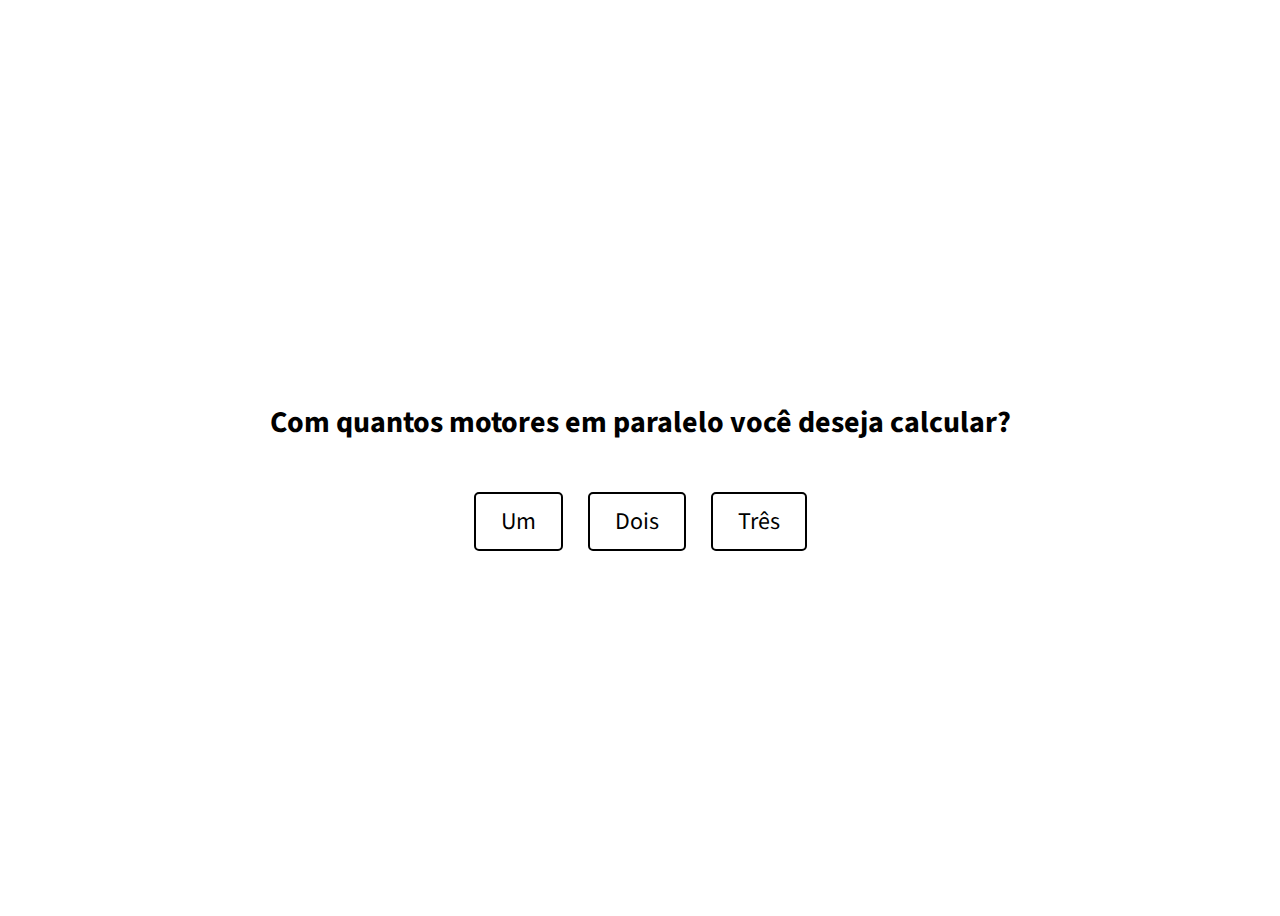
<file: index.html>
<!DOCTYPE html>
<html lang="en">
<head>
    <meta charset="UTF-8">
    <meta http-equiv="X-UA-Compatible" content="IE=edge">
    <meta name="viewport" content="width=device-width, initial-scale=1.0">
    <link rel="stylesheet" href="style.css">
    <title>Calculadora - Motores</title>
</head>
<body class="index-body">
    <div class="container">
        <h2 class="titulo">Com quantos motores em paralelo você deseja calcular?</h2>
        <div class="opcoes">
            <a href="umMotor.html" class="um">Um</a>
            <a href="doisMotores.html" class="dois">Dois</a>
            <a href="tresMotores.html" class="tres">Três</a>
        </div>
    </div>
</body>
</html>
</file>
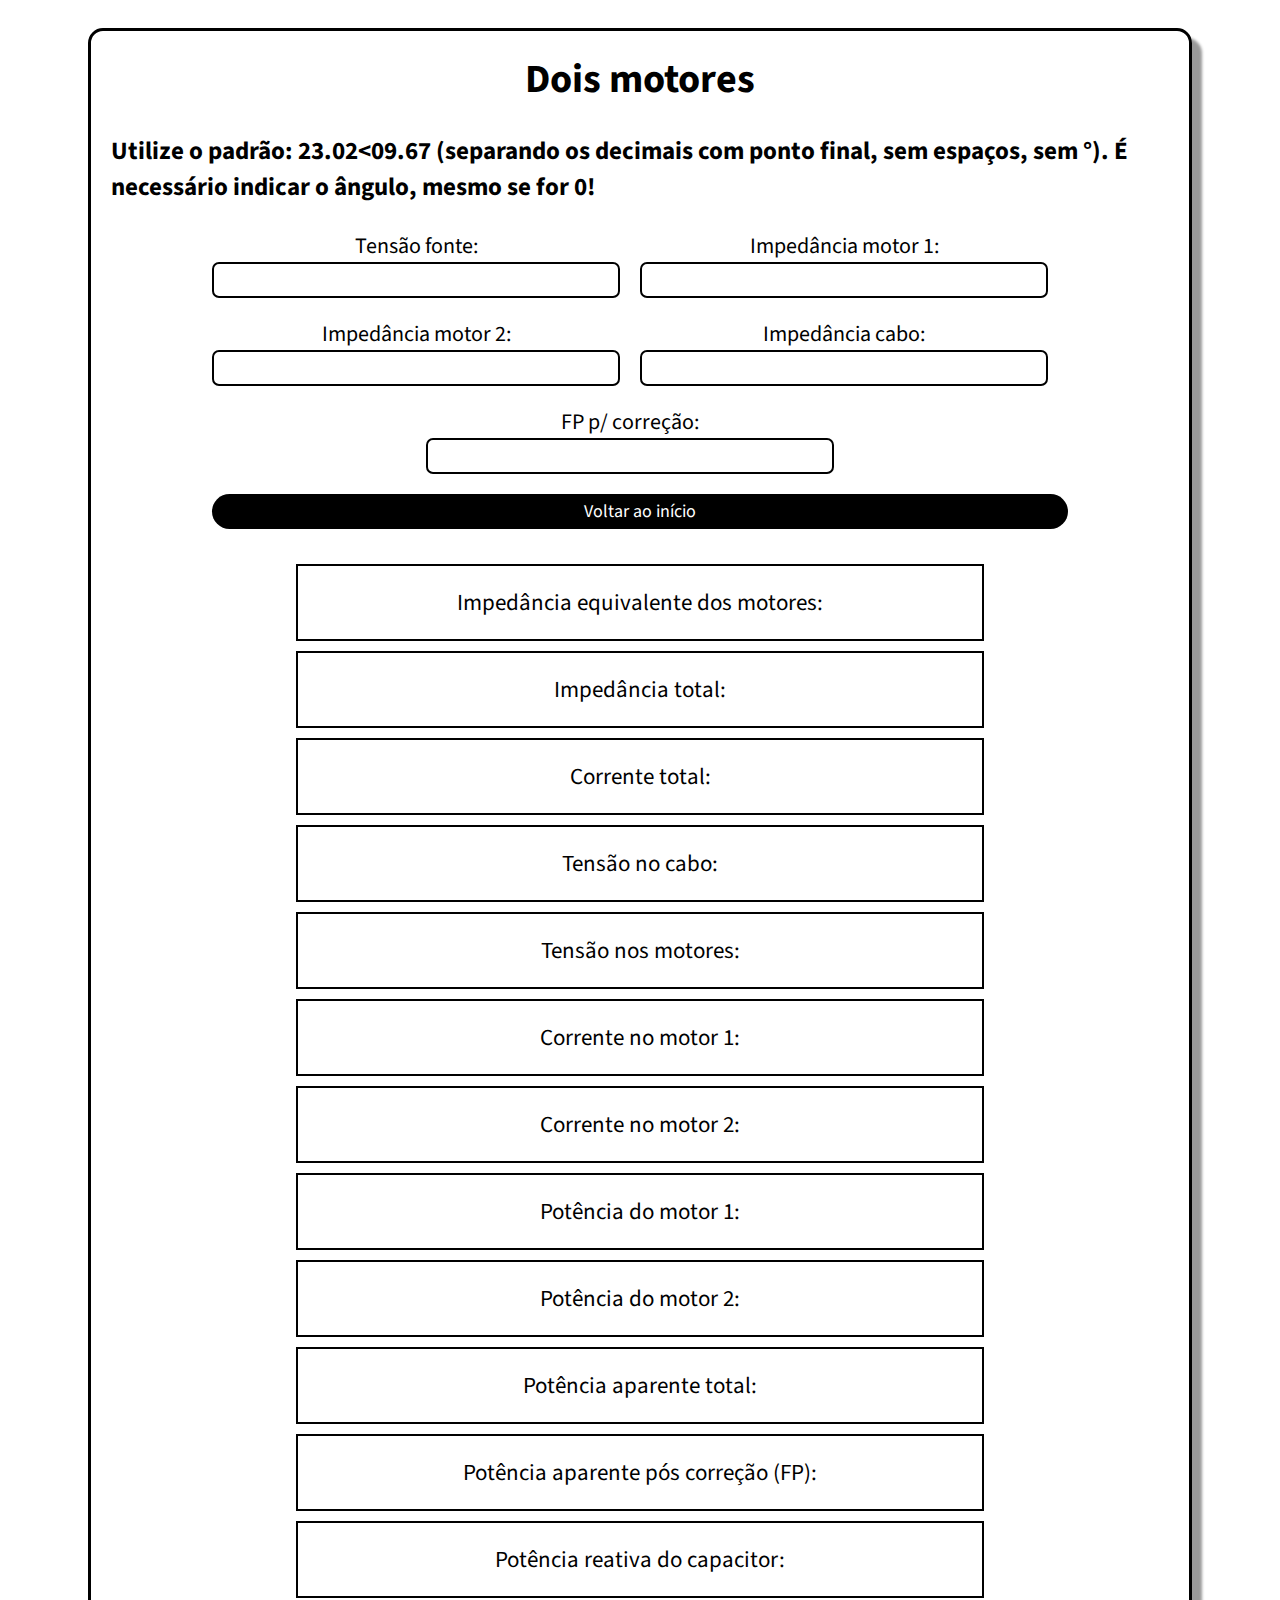
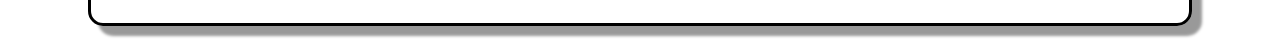
<file: doisMotores.html>
<!DOCTYPE html>
<html lang="en">
<head>
    <meta charset="UTF-8">
    <meta http-equiv="X-UA-Compatible" content="IE=edge">
    <link rel="stylesheet" href="style.css">
    <meta name="viewport" content="width=device-width, initial-scale=1.0">
    <title>Dois Motores</title>
</head>
<body>
    <div class="container-motores">
        <section class="sec-1">
            <h2 class="titulo-motores">Dois motores</h2>
            <p class="instrucoes">
                Utilize o padrão: 23.02&lt;09.67 (separando os decimais com ponto final, sem espaços, sem °). É necessário indicar o ângulo, mesmo se for 0!
            </p>
            <div class="dados">
                <label for="tensao-fonte">
                    Tensão fonte:
                    <input type="text" name="tensao-fonte" id="tensao-fonte">
                </label>

                <label for="impedancia-motor-1">
                    Impedância motor 1:
                    <input type="text" name="impedancia-motor-1" id="impedancia-motor-1">
                </label>

                <label for="impedancia-motor-2">
                    Impedância motor 2:
                    <input type="text" name="impedancia-motor-2" id="impedancia-motor-2">
                </label>

                <label for="impedancia-cabo">
                    Impedância cabo:
                    <input type="text" name="impedancia-cabo" id="impedancia-cabo">
                </label>

                <label for="fp-para-correcao">
                    FP p/ correção:
                    <input type="text" name="fp-para-correcao" id="fp-para-correcao">
                </label>
            </div>
            <a href="index.html" class="voltar">Voltar ao início</a>
        </section>

        <section class="sec-2">
            <p>Impedância equivalente dos motores: <span class="impedanciaEquivalente"></span></p>
            <p>Impedância total: <span class="impedanciaTotal"></span></p>
            <p>Corrente total: <span class="correnteTotal"></span></p>
            <p>Tensão no cabo: <span class="tensaoNoCabo"></span></p>
            <p>Tensão nos motores: <span class="tensaoNosMotores"></span></p>
            <p>Corrente no motor 1: <span class="correnteNoMotor1"></span></p>
            <p>Corrente no motor 2: <span class="correnteNoMotor2"></span></p>
            <p>Potência do motor 1: <span class="potenciaDoMotor1"></span></p>
            <p>Potência do motor 2: <span class="potenciaDoMotor2"></span></p>
            <p>Potência aparente total: <span class="potenciaAparenteTotal"></span></p>
            <p>Potência aparente pós correção (FP): <span class="potenciaAparenteCorrigida"></span></p>
            <p>Potência reativa do capacitor: <span class="potenciaReativaDoCapacitor"></span></p>
        </section>
    </div>
    <script src="doisMotores.js"></script>
</body>
</html>
</file>
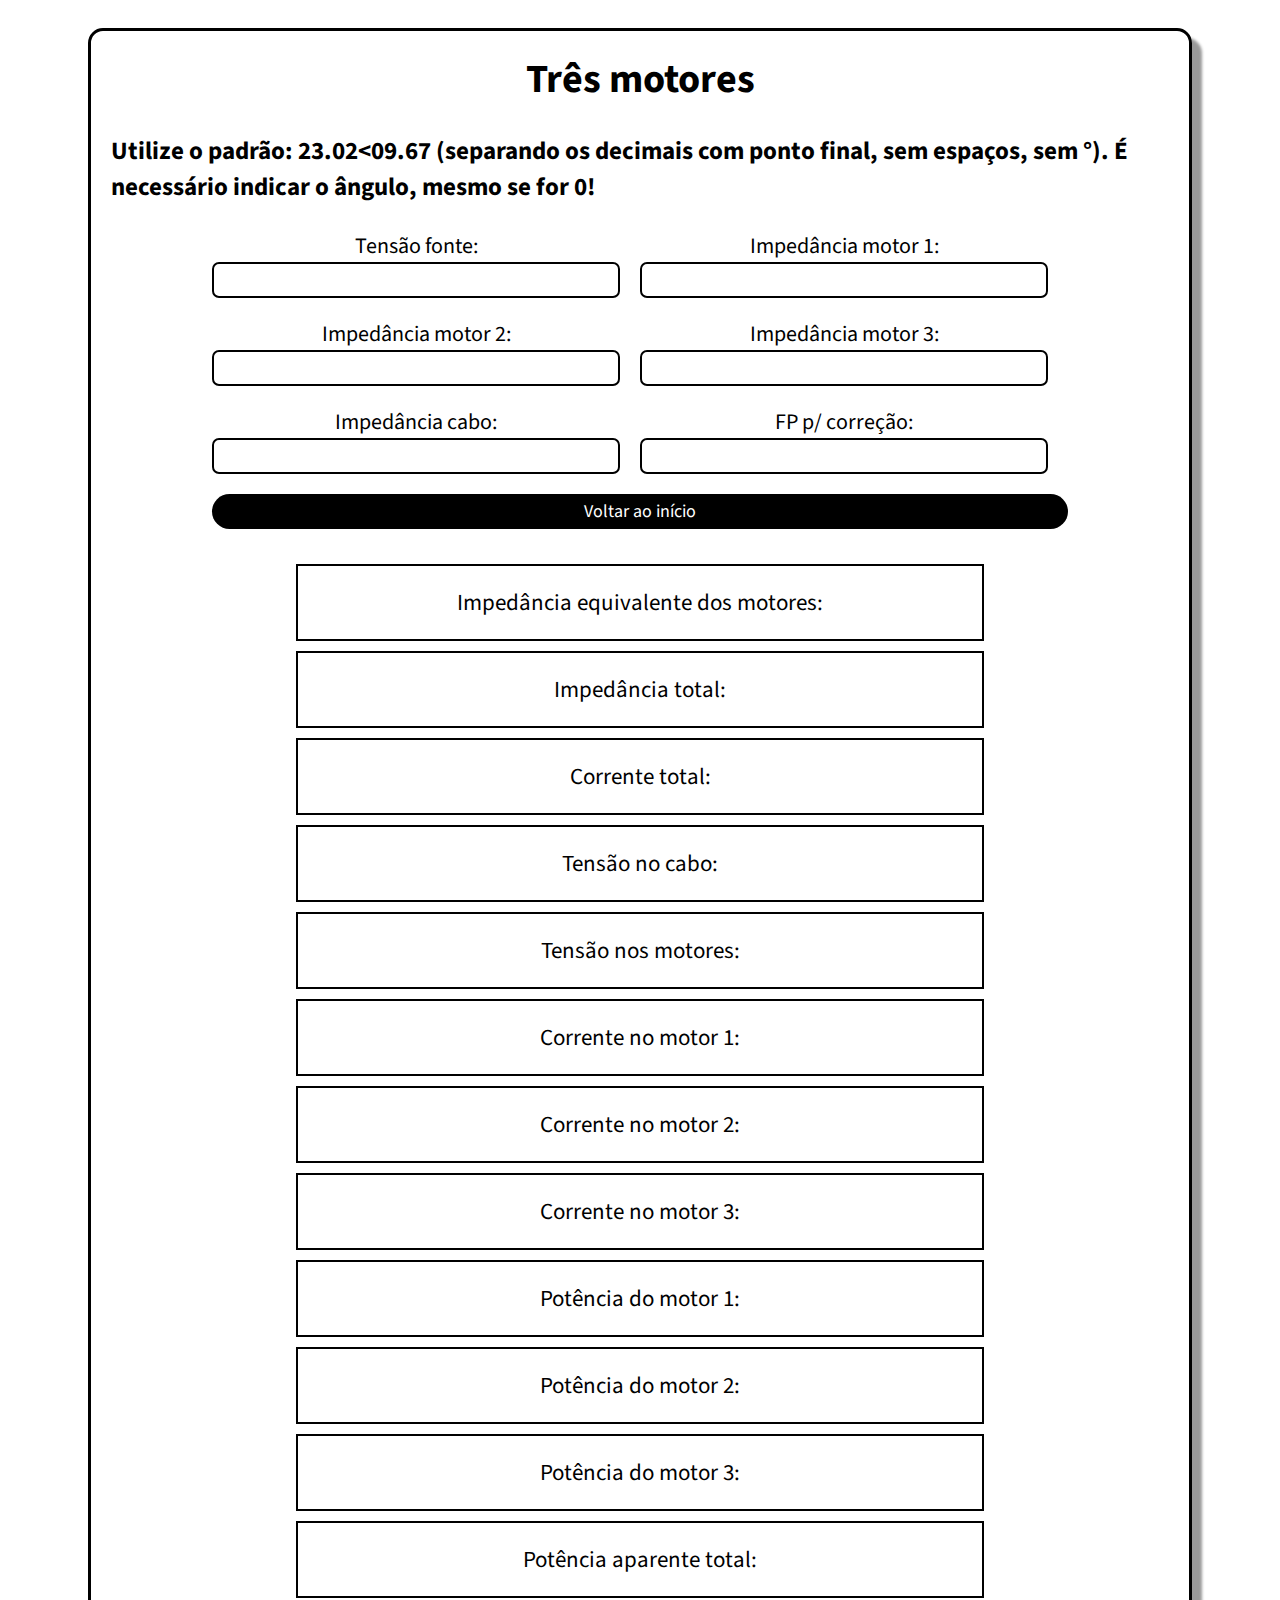
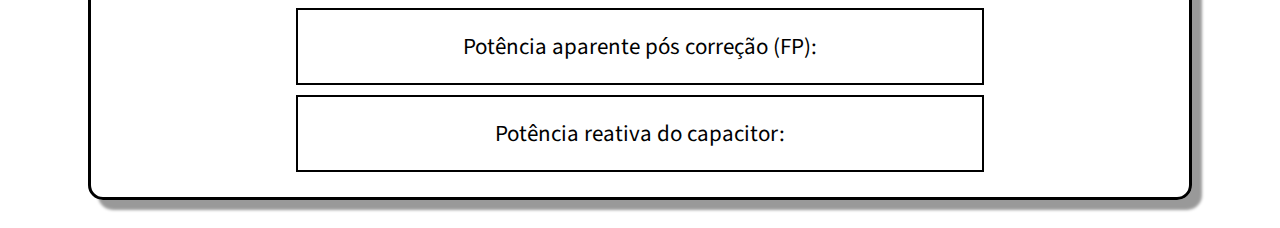
<file: tresMotores.html>
<!DOCTYPE html>
<html lang="en">
<head>
    <meta charset="UTF-8">
    <meta http-equiv="X-UA-Compatible" content="IE=edge">
    <meta name="viewport" content="width=device-width, initial-scale=1.0">
    <link rel="stylesheet" href="style.css">
    <title>Três motores</title>
</head>
<body>
    <div class="container-motores">
        <section class="sec-1">
            <h2 class="titulo-motores">Três motores</h2>
            <p class="instrucoes">
                Utilize o padrão: 23.02&lt;09.67 (separando os decimais com ponto final, sem espaços, sem °). É necessário indicar o ângulo, mesmo se for 0!
            </p>
            <div class="dados">
                <label for="tensao-fonte">
                    Tensão fonte:
                    <input type="text" name="tensao-fonte" id="tensao-fonte">
                </label>

                <label for="impedancia-motor-1">
                    Impedância motor 1:
                    <input type="text" name="impedancia-motor-1" id="impedancia-motor-1">
                </label>

                <label for="impedancia-motor-2">
                    Impedância motor 2:
                    <input type="text" name="impedancia-motor-2" id="impedancia-motor-2">
                </label>

                <label for="impedancia-motor-3">
                    Impedância motor 3:
                    <input type="text" name="impedancia-motor-3" id="impedancia-motor-3">
                </label>

                <label for="impedancia-cabo">
                    Impedância cabo:
                    <input type="text" name="impedancia-cabo" id="impedancia-cabo">
                </label>

                <label for="fp-para-correcao">
                    FP p/ correção:
                    <input type="text" name="fp-para-correcao" id="fp-para-correcao">
                </label>
            </div>
            <a href="index.html" class="voltar">Voltar ao início</a>
        </section>

        <section class="sec-2">
            <p>Impedância equivalente dos motores: <span class="impedanciaEquivalente"></span></p>
            <p>Impedância total: <span class="impedanciaTotal"></span></p>
            <p>Corrente total: <span class="correnteTotal"></span></p>
            <p>Tensão no cabo: <span class="tensaoNoCabo"></span></p>
            <p>Tensão nos motores: <span class="tensaoNosMotores"></span></p>
            <p>Corrente no motor 1: <span class="correnteNoMotor1"></span></p>
            <p>Corrente no motor 2: <span class="correnteNoMotor2"></span></p>
            <p>Corrente no motor 3: <span class="correnteNoMotor3"></span></p>
            <p>Potência do motor 1: <span class="potenciaDoMotor1"></span></p>
            <p>Potência do motor 2: <span class="potenciaDoMotor2"></span></p>
            <p>Potência do motor 3: <span class="potenciaDoMotor3"></span></p>
            <p>Potência aparente total: <span class="potenciaAparenteTotal"></span></p>
            <p>Potência aparente pós correção (FP): <span class="potenciaAparenteCorrigida"></span></p>
            <p>Potência reativa do capacitor: <span class="potenciaReativaDoCapacitor"></span></p>
        </section>
    </div>
    <script src="tresMotores.js"></script>
</body>
</html>
</file>
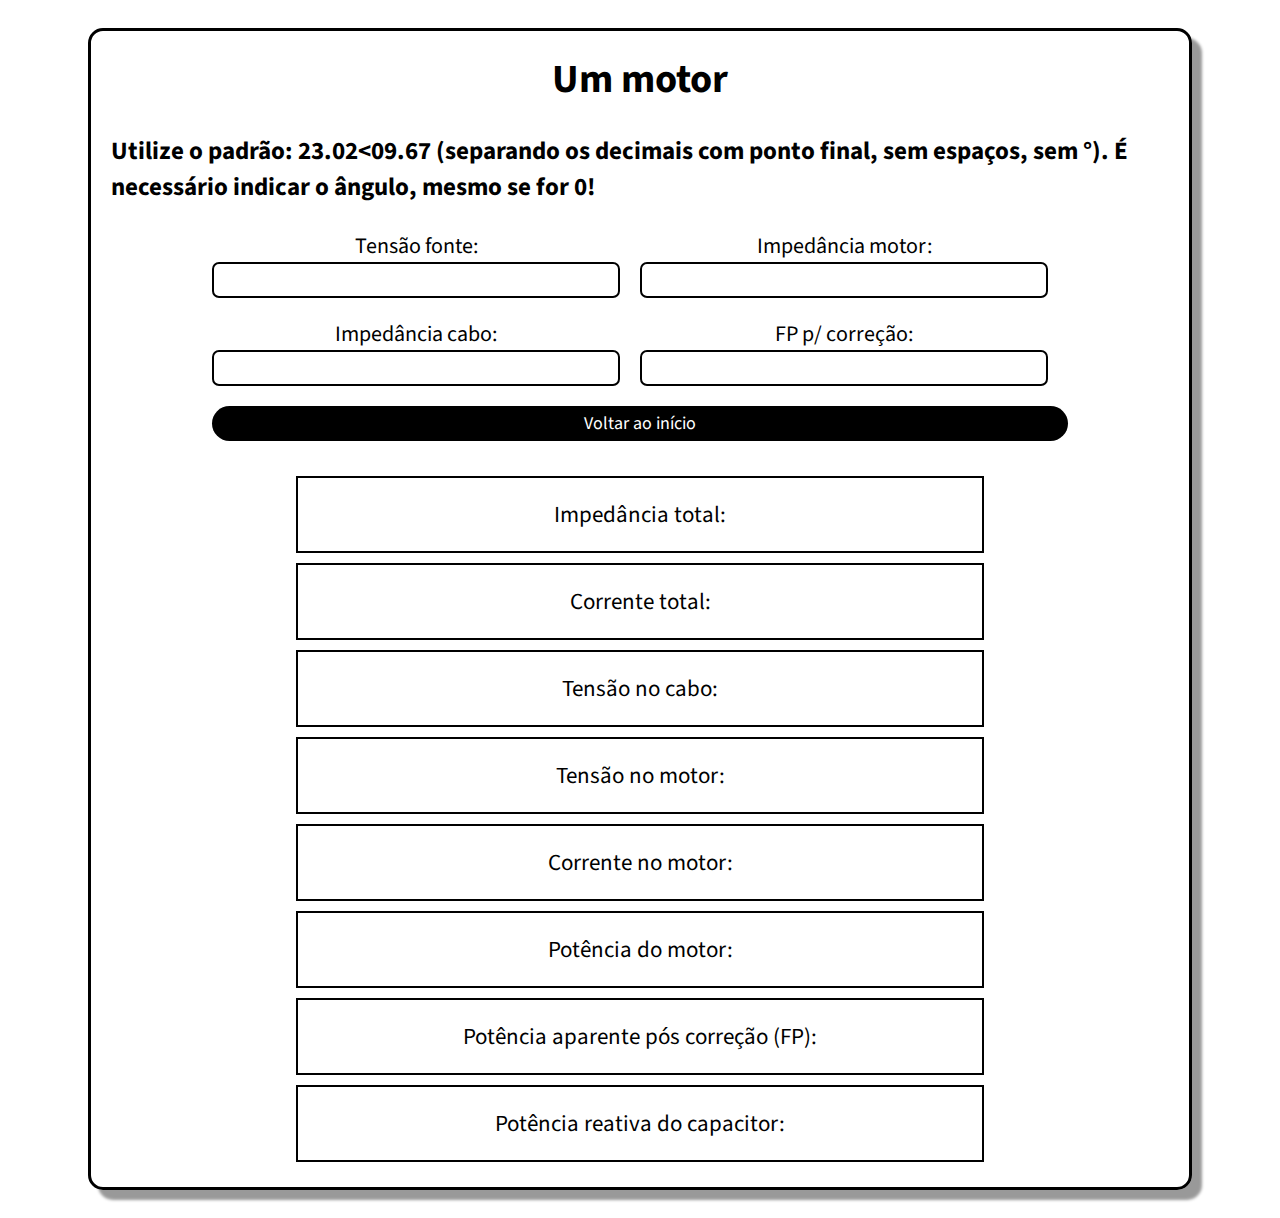
<file: umMotor.html>
<!DOCTYPE html>
<html lang="en">
<head>
    <meta charset="UTF-8">
    <meta http-equiv="X-UA-Compatible" content="IE=edge">
    <meta name="viewport" content="width=device-width, initial-scale=1.0">
    <link rel="stylesheet" href="style.css">
    <title>Um motor</title>
</head>
<body>
    <div class="container-motores">
        <section class="sec-1">
            <h2 class="titulo-motores">Um motor</h2>
            <p class="instrucoes">
                Utilize o padrão: 23.02&lt;09.67 (separando os decimais com ponto final, sem espaços, sem °). É necessário indicar o ângulo, mesmo se for 0!
            </p>
            <div class="dados">
                <label for="tensao-fonte">
                    Tensão fonte:
                    <input type="text" name="tensao-fonte" id="tensao-fonte">
                </label>

                <label for="impedancia-motor">
                    Impedância motor:
                    <input type="text" name="impedancia-motor" id="impedancia-motor">
                </label>

                <label for="impedancia-cabo">
                    Impedância cabo:
                    <input type="text" name="impedancia-cabo" id="impedancia-cabo">
                </label>

                <label for="fp-para-correcao">
                    FP p/ correção:
                    <input type="text" name="fp-para-correcao" id="fp-para-correcao">
                </label>
            </div>
            <a href="index.html" class="voltar">Voltar ao início</a>
        </section>

        <section class="sec-2">
            <p>Impedância total: <span class="impedanciaTotal"></span></p>
            <p>Corrente total: <span class="correnteTotal"></span></p>
            <p>Tensão no cabo: <span class="tensaoNoCabo"></span></p>
            <p>Tensão no motor: <span class="tensaoNoMotor"></span></p>
            <p>Corrente no motor: <span class="correnteNoMotor"></span></p>
            <p>Potência do motor: <span class="potenciaDoMotor"></span></p>
            <p>Potência aparente pós correção (FP): <span class="potenciaAparenteCorrigida"></span></p>
            <p>Potência reativa do capacitor: <span class="potenciaReativaDoCapacitor"></span></p>
        </section>
    </div>
    <script src="umMotor.js"></script>
</body>
</html>
</file>
<file: style.css>
@import url('https://fonts.googleapis.com/css2?family=Source+Sans+Pro:wght@400;700&display=swap');

html {
    font-family: "Source Sans Pro", sans-serif;
}

body {
    display: flex;
    flex-direction: column;
    align-items: center;
    justify-content: center;
}

.index-body {
    height: 100vh;
}

.container {
    display: flex;
    flex-direction: column;
    align-items: center;
    justify-content: center;
    background-color: white;
    height: 400px;
    width: 800px;
    transition: 0.3s ease;
    border-radius: 15px;
}

.container:hover {
    border: 3px solid black;
    box-shadow: 10px 10px 3px rgba(0,0,0,0.4);
}

.titulo {
    font-family: "Source Sans Pro", sans-serif;
    font-size: 30px;
    margin-bottom: 60px;
}

.opcoes {
    font-family: "Source Sans Pro", sans-serif;
    font-size: 24px;
}

.opcoes a {
    margin: 10px;
    text-decoration: none;
    padding: 10px 25px 10px 25px;
    border: 2px solid black;
    border-radius: 5px;
    color: black;
    transition: 0.2s ease;
}

.opcoes a:hover {
    color: white;
    background-color: black;
}

.sec-1 {
    display: flex;
    flex-direction: column;
    align-items: center;
    justify-content: center;
}

.sec-2 {
    display: flex;
    align-items: center;
    justify-content: space-between;
    flex-wrap: wrap;
    margin: 30px 180px 0 180px;
}

.dados {
    display: flex;
    flex-direction: row;
    flex-wrap: wrap;
    justify-content: center;
}

.instrucoes {
    font-size: 25px;
    font-weight: bold;
}

.dados label {
    display: flex;
    flex-direction: column;
    font-size: 22px;
    text-align: center;
    margin: 0 20px 20px 0;
}

.dados label input {
    font-size: 19px;
    width: 400px;
    height: 30px;
    border: 2px solid black;
    border-radius: 7px;
    text-align: center;
}

.titulo-motores {
    margin: 0;
    font-size: 40px;
}

.container-motores {
    border: 3px solid black;
    box-shadow: 10px 10px 3px rgba(0,0,0,0.4);
    border-radius: 15px;
    margin: 20px 80px 20px 80px;
    padding: 20px;
}

.sec-2 p {
    display: flex;
    flex-direction: column;
    justify-content: center;
    align-items: center;
    padding: 20px;
    border: 2px solid black;
    margin: 5px;
    font-size: 23px;
    width: 100%;
}

.sec-2 p span {
    font-weight: bold;
    font-size: 20px;
}

.voltar {
    width: 80%;
    background-color: black;
    text-align: center;
    border-radius: 30px;
    transition: .5s ease;
    padding: 5px;
    color: white;
    text-decoration: none;
    font-size: 18px;
}

.voltar:hover {
    color: black;
    background-color: white;
}

@media(max-width: 846px) {
    .container {
        width: 90%;
        padding: 20px;
        height: 60%;
    }

    .opcoes {
        flex-wrap: wrap;
    }

    .opcoes a {
        margin-top: 10px;
    }
}
</file>
